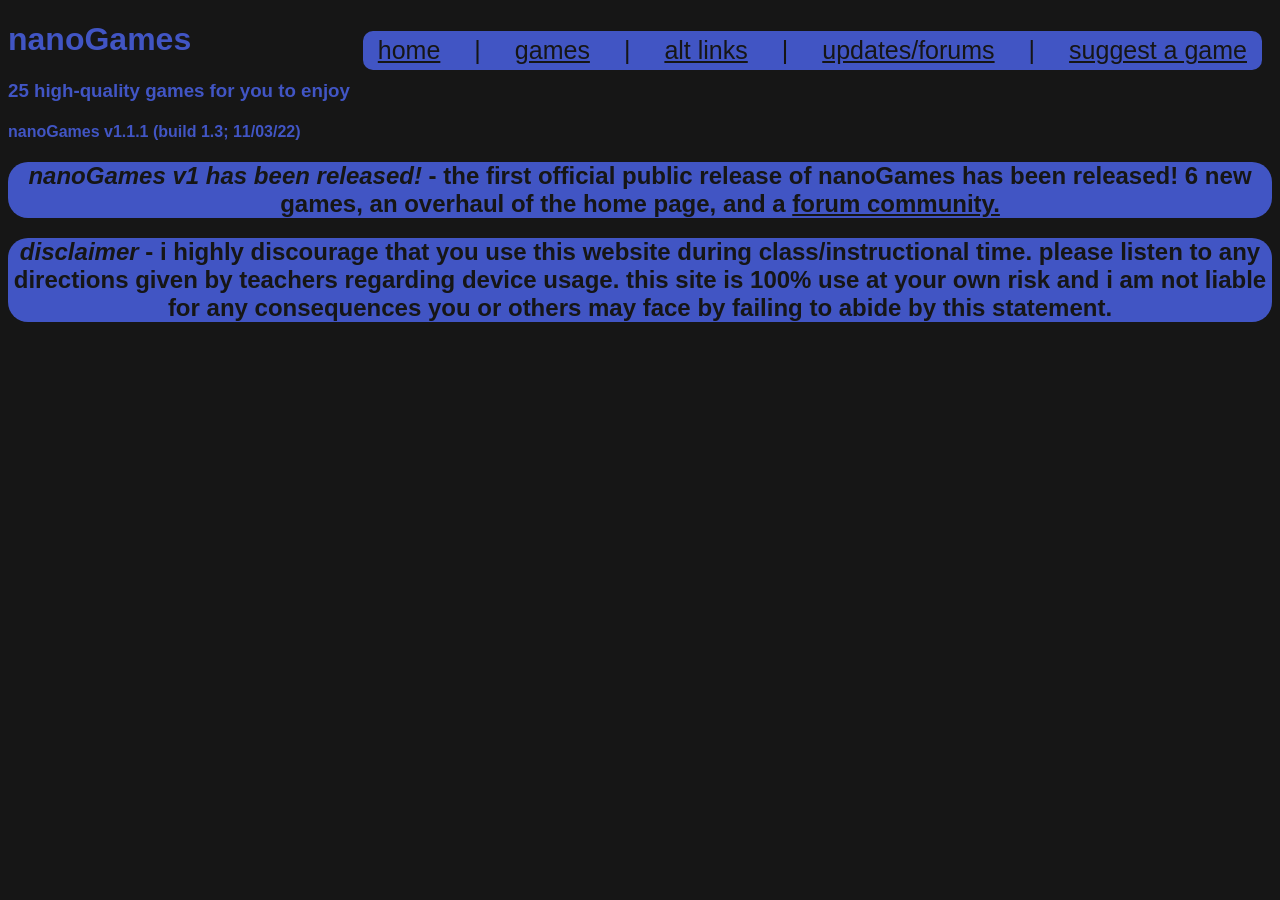
<file: index.html>
<!DOCTYPE html>
<html>
    <head>
        <title>home | nanoGames</title>
        <link rel="stylesheet" href="./style.css">
    </head>
    <body>
        <div class="navbar">
            <a class="navbar" href="./index.html">home</a>
            <p class="navsplit">|</p>
            <a class="navbar" href="./games/games.html">games</a>
            <p class="navsplit">|</p>
            <a class="navbar" href="https://github.com/orcatech2711/nano/blob/main/readme.md">alt links</a>
            <p class="navsplit">|</p>
            <a class="navbar" href="https://nano.peerboard.com/">updates/forums</a>
            <p class="navsplit">|</p>
            <a class="navbar" href="https://nano.peerboard.com/space/621634948">suggest a game</a>
        </div>
        <h1>nanoGames</h1>
        
        <h3>25 high-quality games for you to enjoy</h3>

        <h4>nanoGames v1.1.1 (build 1.3; 11/03/22)</h4>
        <div class="disclaimerBox">
            <h2 class="disclaimerText"><i>nanoGames v1 has been released!</i> - the first official public release of nanoGames has been released! 6 new games, an overhaul of the home page, and a <a href="https://nano.peerboard.com/">forum community.</a></h2>
        </div>

        <div class="disclaimerBox">
            <h2 class="disclaimerText"><i>disclaimer</i> - i highly discourage that you use this website during class/instructional time. please listen to any directions given by teachers regarding device usage. this site is 100% use at your own risk and i am not liable for any consequences you or others may face by failing to abide by this statement.</h2>
        </div>
    </body>
</html>
</file>
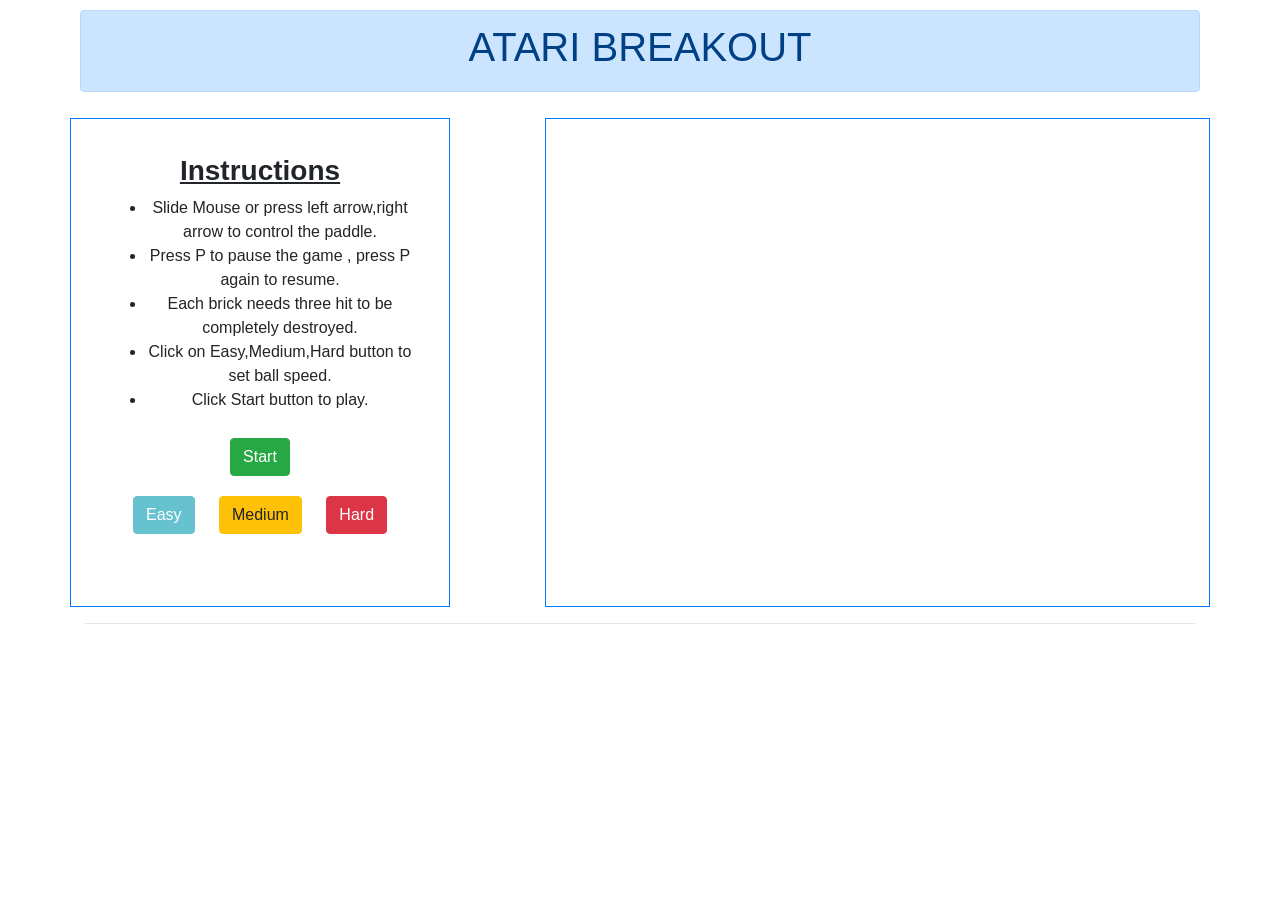
<file: games/breakout/index.html>
<!DOCTYPE html>
<html>
<head>
    <meta charset="utf-8" />
    <title>Atari Breakout</title>
    <link rel="stylesheet" href="https://maxcdn.bootstrapcdn.com/bootstrap/4.0.0-beta/css/bootstrap.min.css" integrity="sha384-/Y6pD6FV/Vv2HJnA6t+vslU6fwYXjCFtcEpHbNJ0lyAFsXTsjBbfaDjzALeQsN6M" crossorigin="anonymous">
	<style type="text/css">
		button {
			margin:  10px;
		}
	</style>
</head>
<body>
<div class="container ">
	<div class="row" style="padding: 10px">
		<div class="col-md-12 text-center alert alert-primary">
			<h1>ATARI BREAKOUT</h1>			
		</div>	
	</div>
	<div class="row ">
		<div class="col-sm-4 text-center border border-primary  mr-auto" style="padding: 35px">
			<h3><strong><u>Instructions</u></strong></h3>
			<ul>
				<li> Slide Mouse or press left arrow,right arrow to control the paddle.</li>
				<li> Press P to pause the game , press P again to resume.</li>
				<li> Each brick needs three hit to be completely destroyed.</li>
				<li> Click on Easy,Medium,Hard button to set ball speed. </li>
				<li> Click Start button to play.</li>
			</ul>
			<button id="startbutton" class="btn btn-success" onclick="draw()">Start</button><br/>
			<button id="easybutton" class="btn btn-info"  onclick="choose_difficulty('Easy')" disabled="true">Easy</button>
			<button id="mediumbutton" class="btn btn-warning"  onclick="choose_difficulty('Medium')">Medium</button>
			<button id="hardbutton" class="btn btn-danger"  onclick="choose_difficulty('Hard')">Hard</button>
		</div>
		<div class="col-sm-7 border border-primary">
			<canvas id="myCanvas" width="640" height="480"></canvas>	
		</div>
	</div>
	<hr>
</div>
<script>	
	var canvas = document.getElementById("myCanvas");
	var ctx = canvas.getContext("2d");
	var ballRadius = 10;
	var x = canvas.width/2;
	var y = canvas.height-30;
	var dx = 2;
	var dy = -2;
	var paddleHeight = 10;
	var paddleWidth = 75;
	var paddleX = (canvas.width-paddleWidth)/2;
	var rightPressed = false;
	var leftPressed = false;
	var brickRowCount = 7;
	var brickColumnCount = 6;
	var brickWidth = 75;
	var brickHeight = 20;
	var brickPadding = 10;
	var brickOffsetTop = 30;
	var brickOffsetLeft = 30;
	var score = 0;
	var lives = 3;
	var pause = false;
	// var colorArray = ["#FF8C00","#FF00FF","#008000","#FFA500","#FF0000","#00FF7F","#FFFF00","#4682B4","#A0522D","#800080"]
	var bricks = [];
	for(c=0; c<brickColumnCount; c++) {
	    bricks[c] = [];
	    for(r=0; r<brickRowCount; r++) {
	        bricks[c][r] = { x: 0, y: 0, status: 3 };
	    }
	}

	document.addEventListener("keydown", keyDownHandler, false);
	document.addEventListener("keyup", keyUpHandler, false);
	document.addEventListener("mousemove", mouseMoveHandler, false);

	function choose_difficulty(choice) {
		if (choice == 'Easy') {
			choice = 2;
			document.getElementById("easybutton").disabled = true;
			document.getElementById("mediumbutton").disabled = false;
			document.getElementById("hardbutton").disabled = false;
		}
		else if (choice == 'Medium') {
			choice = 4;
			document.getElementById("easybutton").disabled = false;
			document.getElementById("mediumbutton").disabled = true;
			document.getElementById("hardbutton").disabled = false;			
		}
		else {
			choice = 6;
			document.getElementById("easybutton").disabled = false;
			document.getElementById("mediumbutton").disabled = false;
			document.getElementById("hardbutton").disabled = true;			
		}
		dx = (dx/Math.abs(dx))*choice;
		dy = (dy/Math.abs(dy))*choice;
	}

	function keyDownHandler(e) {
	    if(e.keyCode == 39) {
	        rightPressed = true;
	    }
	    else if(e.keyCode == 37) {
	        leftPressed = true;
	    }
	    else if(e.keyCode == 80) {
	    	if (pause == true)
	        	pause = false;
	        else
	        	pause = true;
	    }
	}
	function keyUpHandler(e) {
	    if(e.keyCode == 39) {
	        rightPressed = false;
	    }
	    else if(e.keyCode == 37) {
	        leftPressed = false;
	    }
	}
	function mouseMoveHandler(e) {
	    var relativeX = e.clientX - canvas.offsetLeft - screen.width/2.32;
	    if(relativeX > 0 && relativeX < canvas.width) {
	        paddleX = relativeX - paddleWidth/2;
	    }
	}
	function collisionDetection() {
	    for(c=0; c<brickColumnCount; c++) {
	        for(r=0; r<brickRowCount; r++) {
	            var b = bricks[c][r];
	            if(b.status > 0 ) {
	                if(x > b.x && x < b.x+brickWidth && y > b.y && y < b.y+brickHeight) {
	                    dy = -dy;
	                    b.status--;
	                    if (b.status == 0)
	                    	score++;
	                    if(score == brickRowCount*brickColumnCount) {
	                        alert("YOU WIN, CONGRATS!");
	                        document.location.reload();
	                    }
	                }
	            }
	        }
	    }
	}
	
	function drawBackground() {
	    ctx.beginPath();
	    ctx.rect(0, 0, canvas.width, canvas.height);
	    ctx.fillStyle = "#FFFFFF";
	    ctx.fill();
	    ctx.closePath();
	}

	function drawBall() {
	    ctx.beginPath();
	    ctx.arc(x, y, ballRadius, 0, Math.PI*2);
	    ctx.fillStyle = "#0095DD";
	    ctx.fill();
	    ctx.closePath();
	}
	function drawPaddle() {
	    ctx.beginPath();
	    ctx.rect(paddleX, canvas.height-paddleHeight, paddleWidth, paddleHeight);
	    ctx.fillStyle = "#004085";
	    ctx.fill();
	    ctx.closePath();
	}
	function drawBricks() {
	    for(c=0; c<brickColumnCount; c++) {
	        for(r=0; r<brickRowCount; r++) {
	            if(bricks[c][r].status > 0) {
	                var brickX = (r*(brickWidth+brickPadding))+brickOffsetLeft;
	                var brickY = (c*(brickHeight+brickPadding))+brickOffsetTop;
	                bricks[c][r].x = brickX;
	                bricks[c][r].y = brickY;
	                ctx.beginPath();
	                ctx.rect(brickX, brickY, brickWidth-5, brickHeight);
	                if (bricks[c][r].status == 1)
	                	ctx.fillStyle = "#FF0000";
	                else if (bricks[c][r].status == 2)
	                	ctx.fillStyle = "#b12b38";
	                else
	                	ctx.fillStyle = "#32373c";
	                ctx.fill();
	                ctx.closePath();
	            }
	        }
	    }
	}
	function drawScore() {
	    ctx.font = "16px Arial";
	    ctx.fillStyle = "#0095DD";
	    ctx.fillText("Score: "+score, 8, 20);
	}
	function drawLives() {
	    ctx.font = "16px Arial";
	    ctx.fillStyle = "#0095DD";
	    ctx.fillText("Lives: "+lives, canvas.width-65, 20);
	}
	function pausecomp(millis)
	{
	    var date = new Date();
	    var curDate = null;
	    do { curDate = new Date(); }
	    while(curDate-date < millis);
	}
	function draw() {
		document.getElementById("startbutton").disabled = true;	
		if (pause == false) {				
		    ctx.clearRect(0, 0, canvas.width, canvas.height);
		    drawBackground();
		    drawBricks();
		    drawBall();
		    drawPaddle();
		    drawScore();
		    drawLives();
		    collisionDetection();
		    if(x + dx > canvas.width-ballRadius || x + dx < ballRadius) {
		        dx = -dx;
		    }
		    if(y + dy < ballRadius) {
		        dy = -dy;
		    }
		    else if(y + dy > canvas.height-ballRadius) {
		        if(x > paddleX && x < paddleX + paddleWidth) {
		            dy = -dy;
		        }
		        else {
		            lives--;
		            if(!lives) {
		                alert("GAME OVER");
		                document.location.reload();
		            }
		            else {
		                x = canvas.width/2;
		                y = canvas.height-30;
		                dx = Math.abs(dx);
		                dy = -Math.abs(dy);
		                paddleX = (canvas.width-paddleWidth)/2;	
		                pausecomp(500);
		            }
		        }
		    }
		    
		    if(rightPressed && paddleX < canvas.width-paddleWidth) {
		        paddleX += 7;
		    }
		    else if(leftPressed && paddleX > 0) {
		        paddleX -= 7;
		    }
		    
		    x += dx;
		    y += dy;
		}
		requestAnimationFrame(draw);
	}

</script>

</body>
</html>
</file>
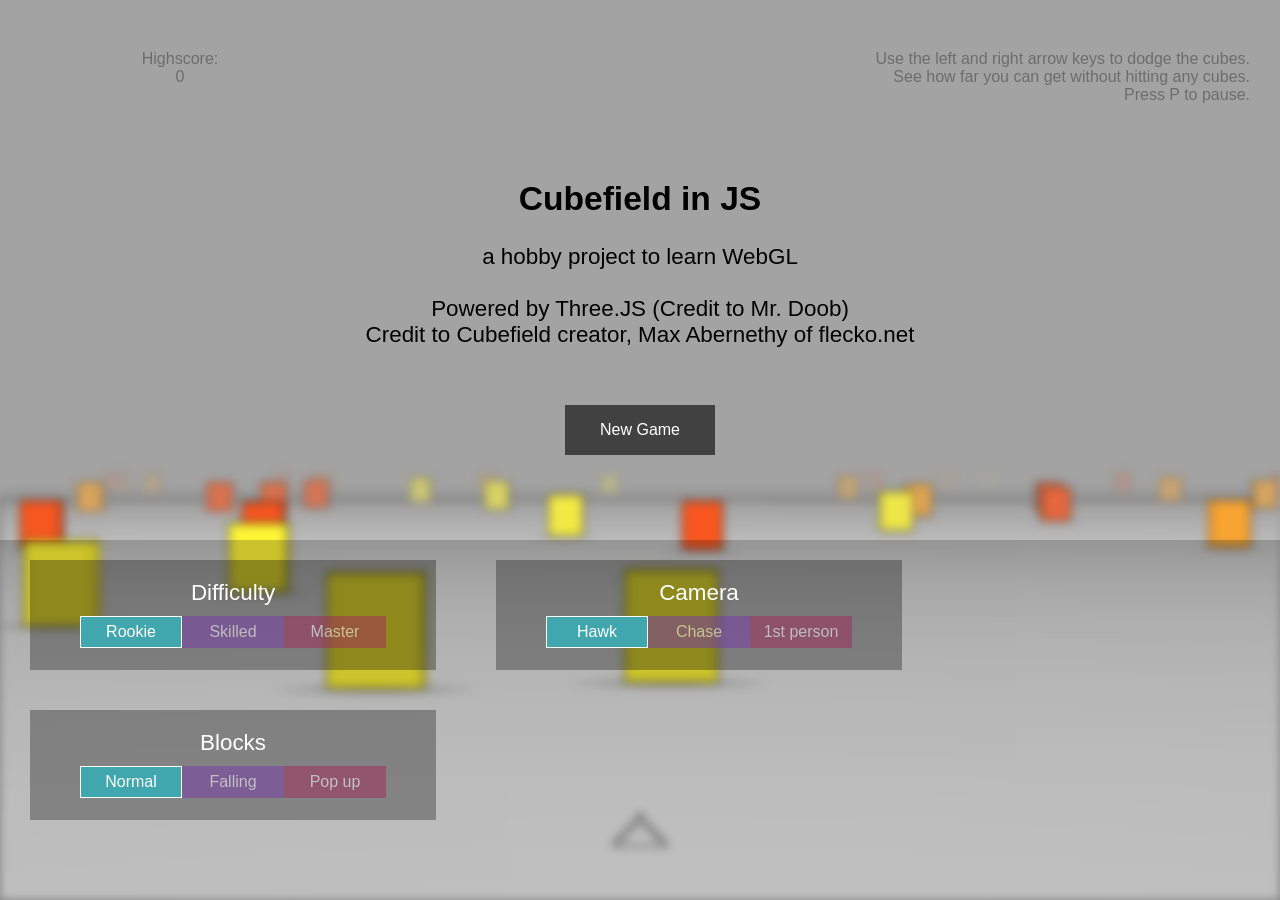
<file: games/cubefield/index.html>
<!doctype html>
<html>
	<head>
		<meta charset="utf-8">
		<title>Cubefield in JS</title>
		<link rel="stylesheet" href="assets/styles/main.css">
    <!-- THREE.JS -->
		<script src="assets/three.min.js"></script>
    <!-- CLASSES -->
		<script src="cube.min.js"></script>
</head>
<body>
  <button class="newGame" id="newGame" type="button" onclick="gameReset()">New Game</button>
  <div class="score" id="score">0.0</div>
  <div class="highscore">Highscore:<br><span id="highScore">15.0</span></div>
  <div class="instr">Use the left and right arrow keys to dodge the cubes.<br>See how far you can get without hitting any cubes.<br>Press P to pause.</div>
  <div class="info" id="info">
      <h2>Cubefield in JS</h2>
      <br>a hobby project to learn WebGL<br><br>Powered by Three.JS (Credit to Mr. Doob)<br>Credit to Cubefield creator, Max Abernethy of flecko.net
  </div>
  <div class="settings settingsVis" id="settings">
    <div style="margin:0 auto;height:150px;width:100%;max-width:1398px">
        <div class="group" id="difficulty">
            <h3>Difficulty</h3>
            <div class="select focus" onmousedown="updateDiff(0)" style="background-color:rgb(64, 167, 175)">Rookie</div>
            <div class="select" onmousedown="updateDiff(1)" style="background-color:rgb(118, 57, 170)">Skilled</div>
            <div class="select" onmousedown="updateDiff(2)" style="background-color:rgb(159, 40, 90)">Master</div>
        </div>
        <div class="group" id="camera">
            <h3>Camera</h3>
            <div class="select focus" onmousedown="updateCam(0)" style="background-color:rgb(64, 167, 175)">Hawk</div>
            <div class="select" onmousedown="updateCam(1)" style="background-color:rgb(118, 57, 170)">Chase</div>
            <div class="select" onmousedown="updateCam(2)" style="background-color:rgb(159, 40, 90)">1st person</div>
        </div>
        <div class="group" id="block">
            <h3>Blocks</h3>
            <div class="select focus" onmousedown="updateBlock(0)" style="background-color:rgb(64, 167, 175)">Normal</div>
            <div class="select" onmousedown="updateBlock(1)" style="background-color:rgb(118, 57, 170)">Falling</div>
            <div class="select" onmousedown="updateBlock(2)" style="background-color:rgb(159, 40, 90)">Pop up</div>
        </div>
        <div class="group" id="bounce">
            <h3>Bounce</h3>
            <div class="select focus" onmousedown="updateBounce(0)" style="background-color:rgb(64, 167, 175)">None</div>
            <div class="select" onmousedown="updateBounce(1)" style="background-color:rgb(118, 57, 170)">Some</div>
            <div class="select" onmousedown="updateBounce(2)" style="background-color:rgb(159, 40, 90)">Too Much</div>
        </div>
    </div>
  </div>
  <div class="pause" id="pause">
      <h3>PAUSE</h3>
      <div class="menu" onmousedown="returnToMenu()">Return to Menu</div>
      <div class="unpause" onmousedown="pauseGameScreen()">Resume</div>
  </div>
  <!-- js code -->
  <script src="main.min.js"></script>
</body>
</html>
</file>
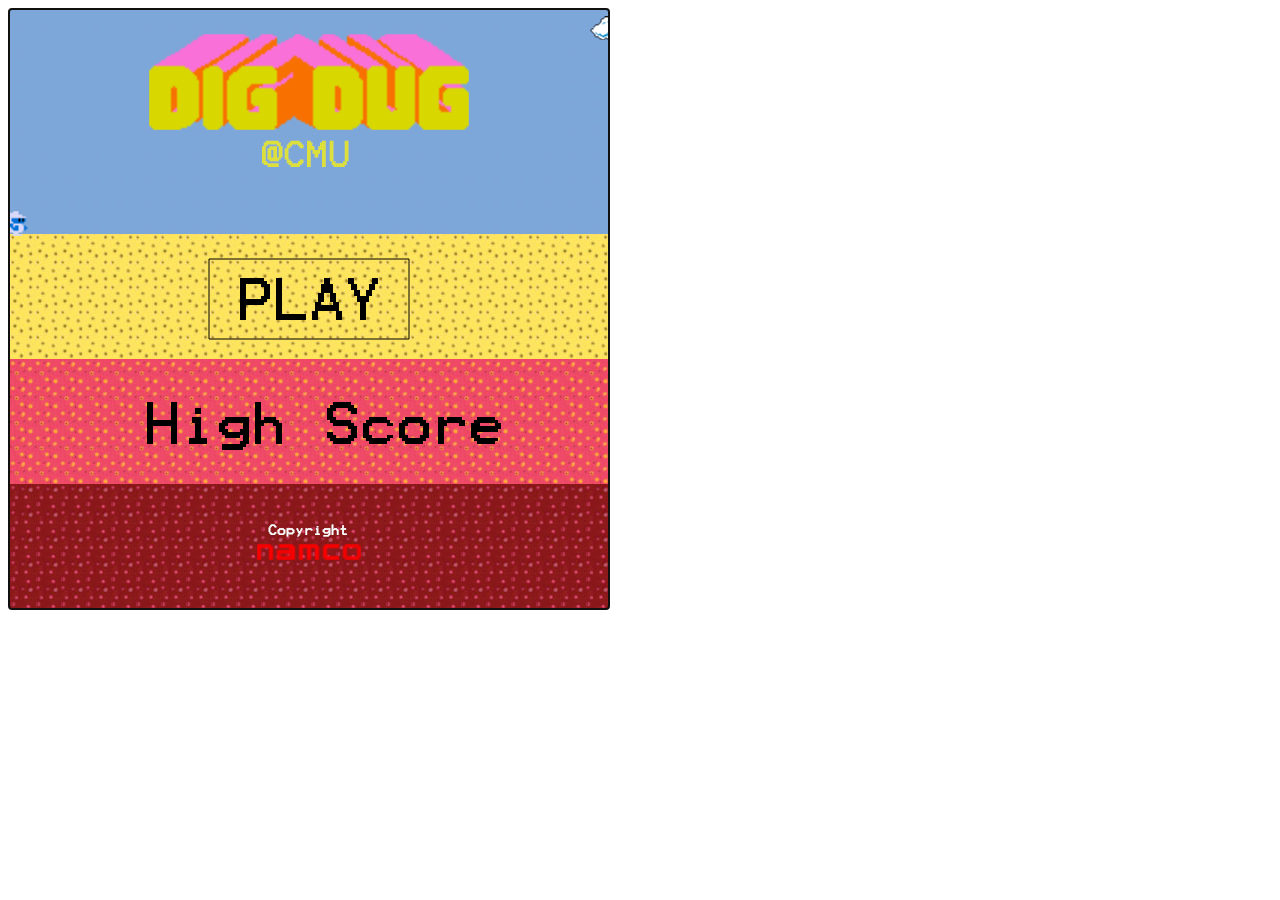
<file: games/digdug/index.html>
<!DOCTYPE html>
<html>
	<body>
		<canvas id="myCanvas" width="600" height="600" style="border:1px solid #000000;"></canvas>
		<script src = "DigDug.js"></script>
		<script src = "cloud.js"></script>
		<script src = "player.js"></script>
		<script src = "blob.js"></script>
		<script src = "dragon.js"></script>
		<script src = "rock.js"></script>
		<script src = "objectives.js"></script>
	</body>
</html>
</file>
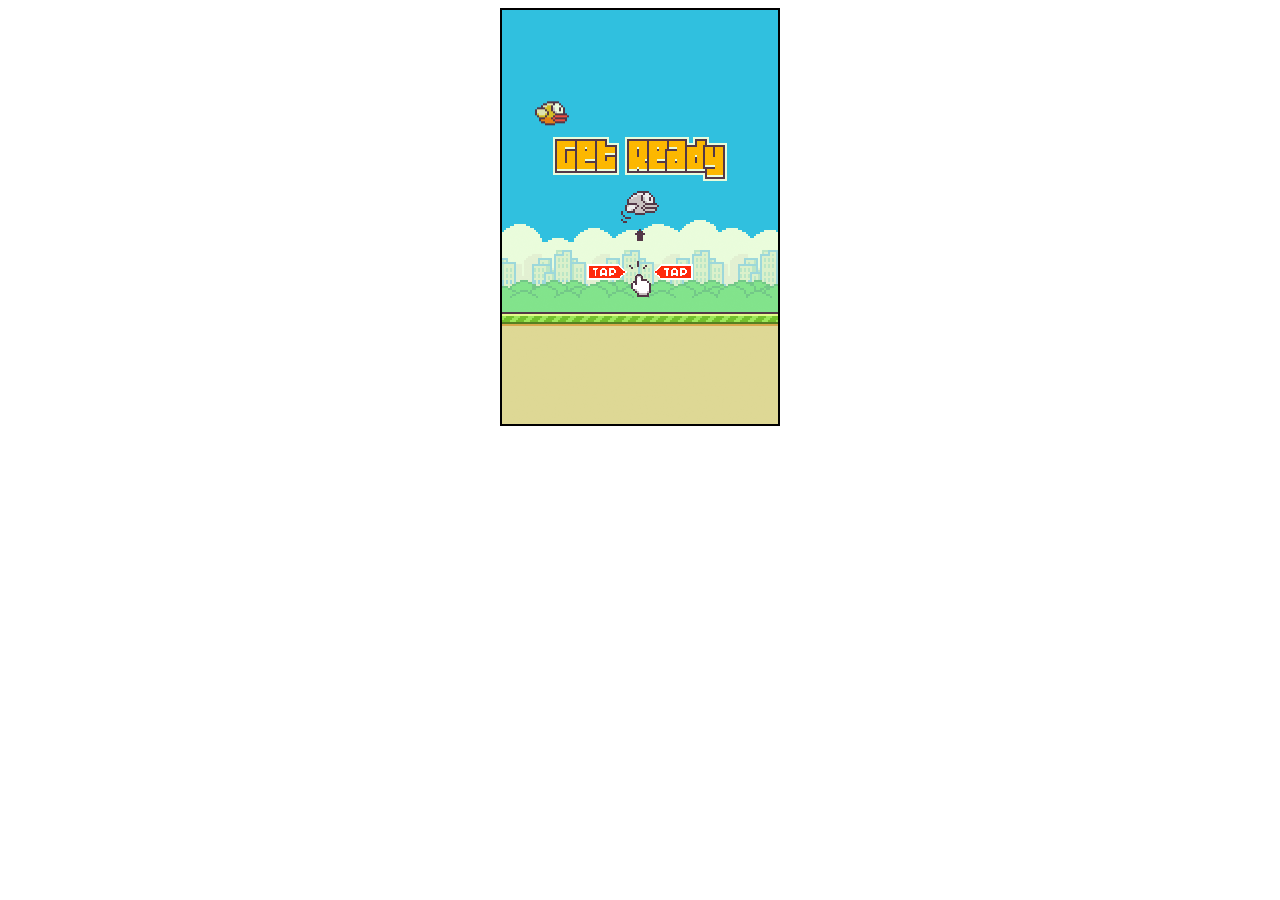
<file: games/flappybird/index.html>
<!DOCTYPE html>
<html lang="en">
<head>
    <meta charset="UTF-8">
    <meta name="viewport" content="width=device-width, initial-scale=1.0">
    <meta http-equiv="X-UA-Compatible" content="ie=edge">
    <title>FlappyBird</title>
    <link rel="stylesheet" href="style.css" > 
    <link href="https://fonts.googleapis.com/css?family=Squada+One&display=swap" rel="stylesheet">
</head>
<body>
    <canvas id="canvas" width="276" height="414"></canvas>
    <script src="game.js"></script>
</body>
</html>
</file>
<file: style.css>
body {
    background-color: rgb(22, 22, 22);
}

h1,h2,h3,h4 {
    font-family: 'Segoe UI', Tahoma, Geneva, Verdana, sans-serif;
    color:rgb(65, 85, 196)
}

div.navbar {
    float:right;
    border-radius: 10px;
    background-color: rgb(65, 85, 196);
    margin: 10px;
}

a.navbar,p.navsplit {
    color: rgb(22, 22, 22);
    font-family: 'Gill Sans', 'Gill Sans MT', Calibri, 'Trebuchet MS', sans-serif;
    display: inline-block;
    margin-right: 15px;
    margin-left: 15px;
    margin-top: 5px;
    margin-bottom: 5px;
    font-size: 25px;
}

div.disclaimerBox {
    text-align: center;
    background-color: rgb(65, 85, 196);
    color: rgb(22, 22, 22);
    border-radius: 20px;
}

.disclaimerText,a {
    color: rgb(22, 22, 22)
}
</file>
<file: games/cubefield/assets/styles/main.css>
* {
  margin: 0;
  padding: 0;
  font-family: "Arial";
}
body {
  height: 100vh;
  background-color: #A3A3A3;
  transition: background 2s;
  overflow: hidden;
}
canvas {
  position: absolute;
  bottom: 0;
  left: 0;
  width: 100%;
  height: 100%;
  background-color: inherit;
  transition: filter 1000ms;
}
/* overlay */
.newGame {
  position: absolute;
  z-index: 3;
  width: 150px;
  height: 50px;
  outline: none;
  border: none;
  background: rgba(0, 0, 0, 0.6);
  color: white;
  font-size: 1em;
  left: calc( 50% - 75px);
  top: 45%;
  cursor: pointer;
  /*
  -webkit-transition: color 300ms, background 300ms;
  transition: color 300ms, background 300ms;
  */
}
.newGame:hover {
  background-color: white;
  color: black;
}
.score {
  position: absolute;
  color: white;
  z-index: 3;
  font-size: 4em;
  font-weight: 700;
  text-align: center;
  width: 500px;
  top: 50px;
  left: calc( 50% - 250px );
}
.highscore {
  position: absolute;
  z-index: 3;
  width: 300px;
  left: 30px;
  top: 50px;
  text-align: center;
  color: #6d6d6d;
}
.instr {
  position: absolute;
  width: 500px;
  height: 200px;
  z-index: 3;
  right: 30px;
  top: 50px;
  text-align: right;
  color: #6d6d6d;
}
.info {
  position: absolute;
  z-index: 3;
  width: 660px;
  left: calc( 50% - 330px);
  top: calc( 50% - 270px );
  text-align: center;
  font-size: 1.4em;
}
.settings {
  position: absolute;
  z-index: 3;
  width: 100%;
  bottom: 0;
  background-color: rgba( 0, 0, 0, 0.2 );
  opacity: 0;
  height: 0;
  text-align: center;
  -webkit-transition: opacity 1500ms, height 1500ms;
  transition: opacity 1500ms, height 1500ms;
}
.settingsVis { 
  opacity: 1;
  height: 40%;
}
.group {
  position: relative;
  display: block;
  width: 306px;
  height: 70px;
  margin: 20px 30px;
  color: white;
  background-color: rgba( 0, 0, 0, 0.3);
  padding: 20px 50px;
  float: left;
}
.group h3 {
  margin-bottom: 10px;
  font-size: 1.4em;
  font-weight: 100;
}
.select {
  width: 100px;
  height: 30px;
  line-height: 30px;
  float: left;
  cursor: pointer;
  opacity: 0.5;
  border: 1px solid rgba(0,0,0,0);
}
.select:hover {
  opacity: 1;
}
.focus {
  opacity: 1;
  border: 1px solid white;
}
#bounce {
  opacity: 0;
  transition: opacity 1s;
}
.pause {
  position: absolute;
  width: 400px;
  height: 200px;
  z-index: 4;
  background-color: rgba(255, 255, 255, 0.4);
  left: calc( 50% - 150px );
  top: calc( 50% - 75px );
  text-align: center;
  opacity: 0;
  visibility: hidden;
  -webkit-transition: opacity 500ms;
  transition: opacity 500ms;
}
.pause h3 {
  height: 50px;
  line-height: 60px;
  background-color: rgba( 255, 255, 255, 0.3 )
}
.menu, .unpause {
  width: 180px;
  color: white;
  background-color: rgba( 0, 0, 0, 0.4 );
  padding: 10px;
  margin: 20px auto;
  cursor: pointer;
}
.menu:hover, .unpause:hover {
  background-color: rgba( 0, 0, 0, 0.7 );
}
</file>
<file: games/flappybird/style.css>
#canvas
{
    background-color:#30c0df;
    border: 2px solid black;
    display: block;
    margin: auto;
    padding: auto;
    
}
</file>
